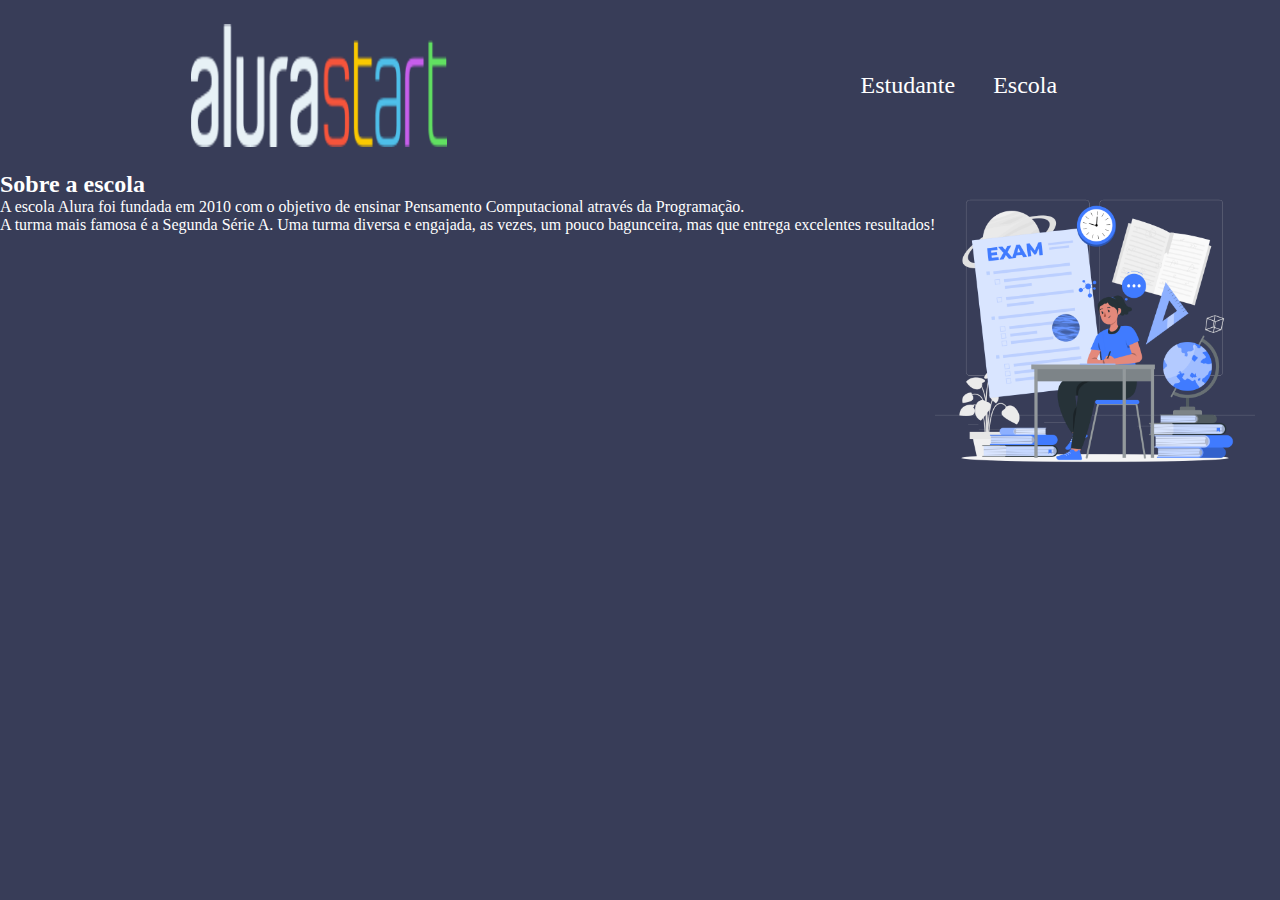
<file: Programacao-main/index.html>
<!DOCTYPE html>
<html lang="en">
<head>
    <meta charset="UTF-8">
    <meta http-aquiv="X-UA-Compatible" content="IE=edge"> 
    <meta name="viewport" content="width=device-width, initial-scale=1.0">
    <title>Document</title>
    <link rel="stylesheet" href="style.css">
</head>
<body>
    <header class="cabeçalho">
        <img class="cabeçalho-imagem" src="./img/alurastart logo 1.png" alt="logo da alura start">
<ul class="cabeçalho-lista-item">
    <li class="cabeçalho-lista-item">Estudante</li>
    <li class="cabeçalho-lista-item">Escola</li>
</ul>
</header>
<section class="Escola">
    <div class="escola-conteúdo">
    <h2 class="escola-titulo">Sobre a escola</h2>
    <p class="escola-texto-um">A escola Alura foi fundada em 2010 com o objetivo de ensinar Pensamento Computacional através da Programação. 
      </p>
 <p class="escola-texto-dois"> A turma mais famosa é a Segunda Série A. Uma turma diversa e engajada, as vezes, um pouco bagunceira, mas que entrega excelentes resultados!</p>
</div>
    <img class="escola-imagem"  src="img/college entrance exam-rafiki.png" alt="Estudante">
</section>
</body>
</html>
</file>
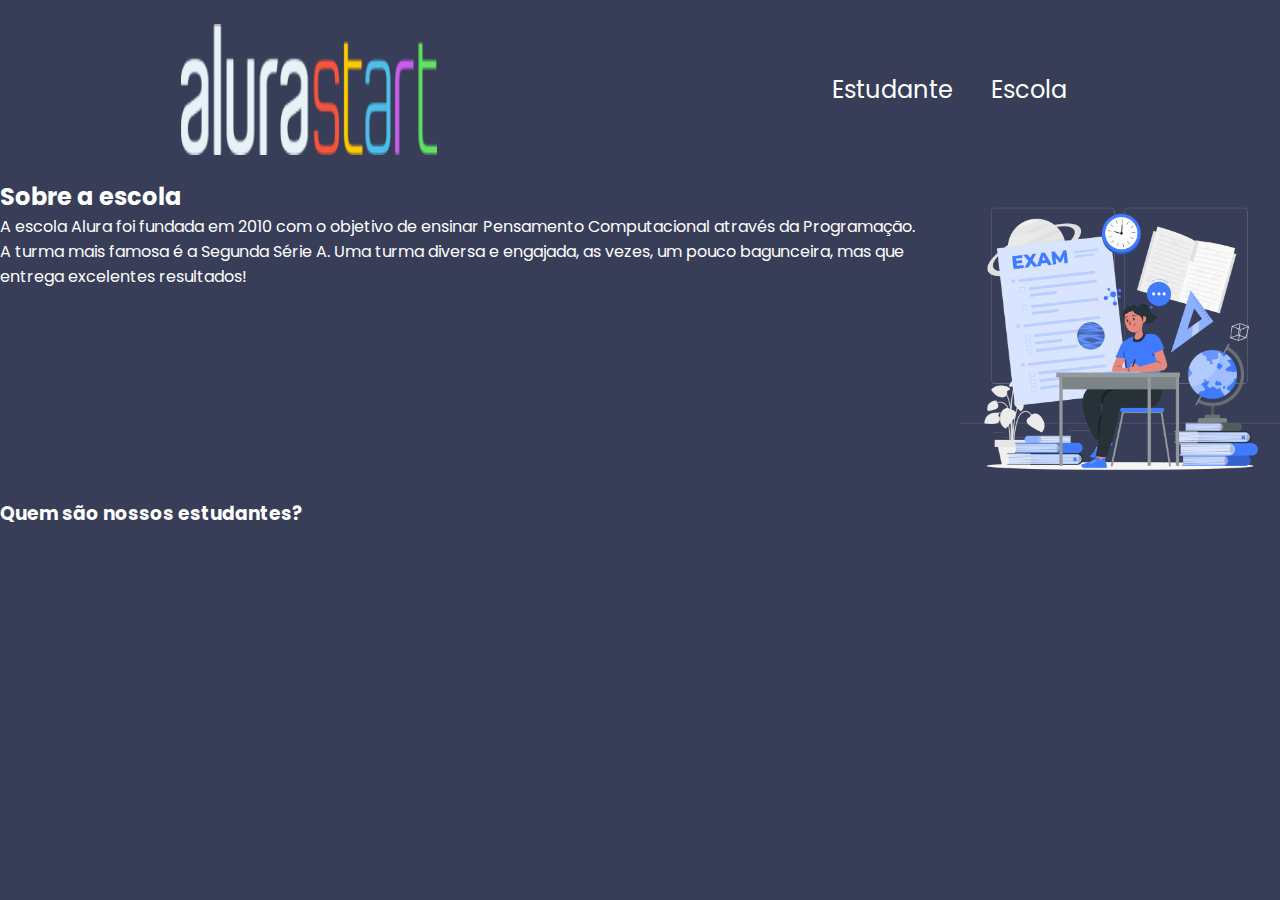
<file: siteescolapronto-main/Programacao-main/index.html>
<!DOCTYPE html>
<html lang="en">
<head>
    <meta charset="UTF-8">
    <meta http-aquiv="X-UA-Compatible" content="IE=edge"> 
    <meta name="viewport" content="width=device-width, initial-scale=1.0">
    <title>Document</title>
    <link rel="stylesheet" href="style.css">
    <link rel="preconnect" href="https://fonts.googleapis.com">
<link rel="preconnect" href="https://fonts.gstatic.com" crossorigin>
<link href="https://fonts.googleapis.com/css2?family=Poppins:ital,wght@0,100;0,200;0,300;0,400;0,500;0,600;0,700;0,800;0,900;1,100;1,200;1,300;1,400;1,500;1,600;1,700;1,800;1,900&display=swap" rel="stylesheet">
</head>
<body>
    <header class="cabeçalho">
        <img class="cabeçalho-imagem" src="./img/alurastart logo 1.png" alt="logo da alura start">
<ul class="cabeçalho-lista-item">
    <li class="cabeçalho-lista-item">Estudante</li>
    <li class="cabeçalho-lista-item">Escola</li>
</ul>
</header>
<section class="Escola">
    <div class="escola-conteúdo">
    <h2 class="escola-titulo">Sobre a escola</h2>
    <p class="escola-texto-um">A escola Alura foi fundada em 2010 com o objetivo de ensinar Pensamento Computacional através da Programação. 
      </p>
 <p class="escola-texto-dois"> A turma mais famosa é a Segunda Série A. Uma turma diversa e engajada, as vezes, um pouco bagunceira, mas que entrega excelentes resultados!</p>
</div>
    <img class="escola-imagem"  src="img/college entrance exam-rafiki.png" alt="Estudante">
</section>
<section class="estudante">
   <h3 class="estudante-titulo">Quem são nossos estudantes?</h3>
</section>
</body>
</html>
</file>
<file: Programacao-main/style.css>
body{
background-color: #383D58; 
color: white;
}
.cabeçalho{
    background-color: #383D58;
    color: white;
    display: flex;
    justify-content: space-around;
    padding: 24px 0;
}
.cabeçalho-imagem{
    width: 20%;
}
.cabeçalho-lista-item{
    display: inline-block;
    margin: 0 16px;
    padding: 24px 0;
    font-size: 24px;
}
* {
    margin: 0;
    padding: 0;
}
.escola-imagem{
    width: 25%;
}
 .Escola{
 background-image: linear-gradint (#48306d, #1573E2);
 color: white;
 display:flex;
 }
</file>
<file: siteescolapronto-main/Programacao-main/style.css>
body{
background-color: #383D58; 
color: white;
}
.cabeçalho{
    background-color: #383D58;
    color: white;
    display: flex;
    justify-content: space-around;
    padding: 24px 0;
}
.cabeçalho-imagem{
    width: 20%;
}
.cabeçalho-lista-item{
    display: inline-block;
    margin: 0 16px;
    padding: 24px 0;
    font-size: 24px;
}
* {
    margin: 0;
    padding: 0;
}
.escola-imagem{
    width: 25%;
}
 .Escola{
 background-image: linear-gradint (#48306d, #1573E2);
 color: white;
 display:flex;
 }
 body{
    font-family:'poppins',sans-serif;
 }
</file>
